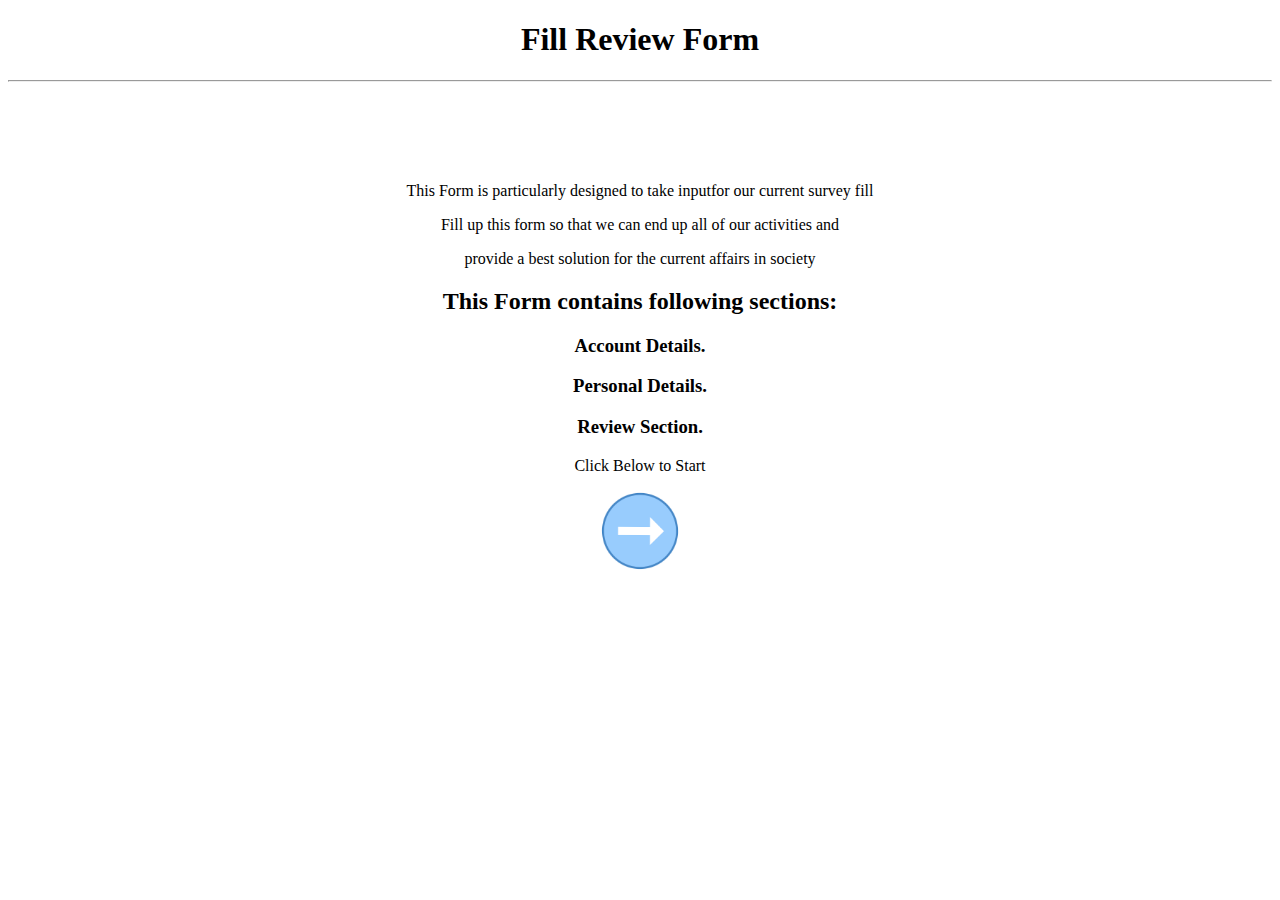
<file: index.html>
<!DOCTYPE html>
<html lang="en">

<head>
    <meta charset="UTF-8">
    <meta name="viewport" content="width=device-width, initial-scale=1.0">
    <title>Form</title>
    <link rel="stylesheet" href="style.css">
</head>

<body class="body2">
    <h1>Fill Review Form</h1>
    <hr>
    <div class="container">
    <p>This Form is particularly designed to take inputfor our current survey fill</p>
    <p>Fill up this form so that we can end up all of our activities and</p>
    <p>provide a best solution for the current affairs in society</p>
    <h2>This Form contains following sections:</h2>
    
    <h3><b>Account Details.</b></h3>
    <h3><b>Personal Details.</b></h3>
    <h3><b>Review Section.</b></h3>
     <p>Click Below to Start </p>
<a href="./step1.html"><img src="index.png " width="80px" alt=""></a>
</div>
</body>

</html>
</file>
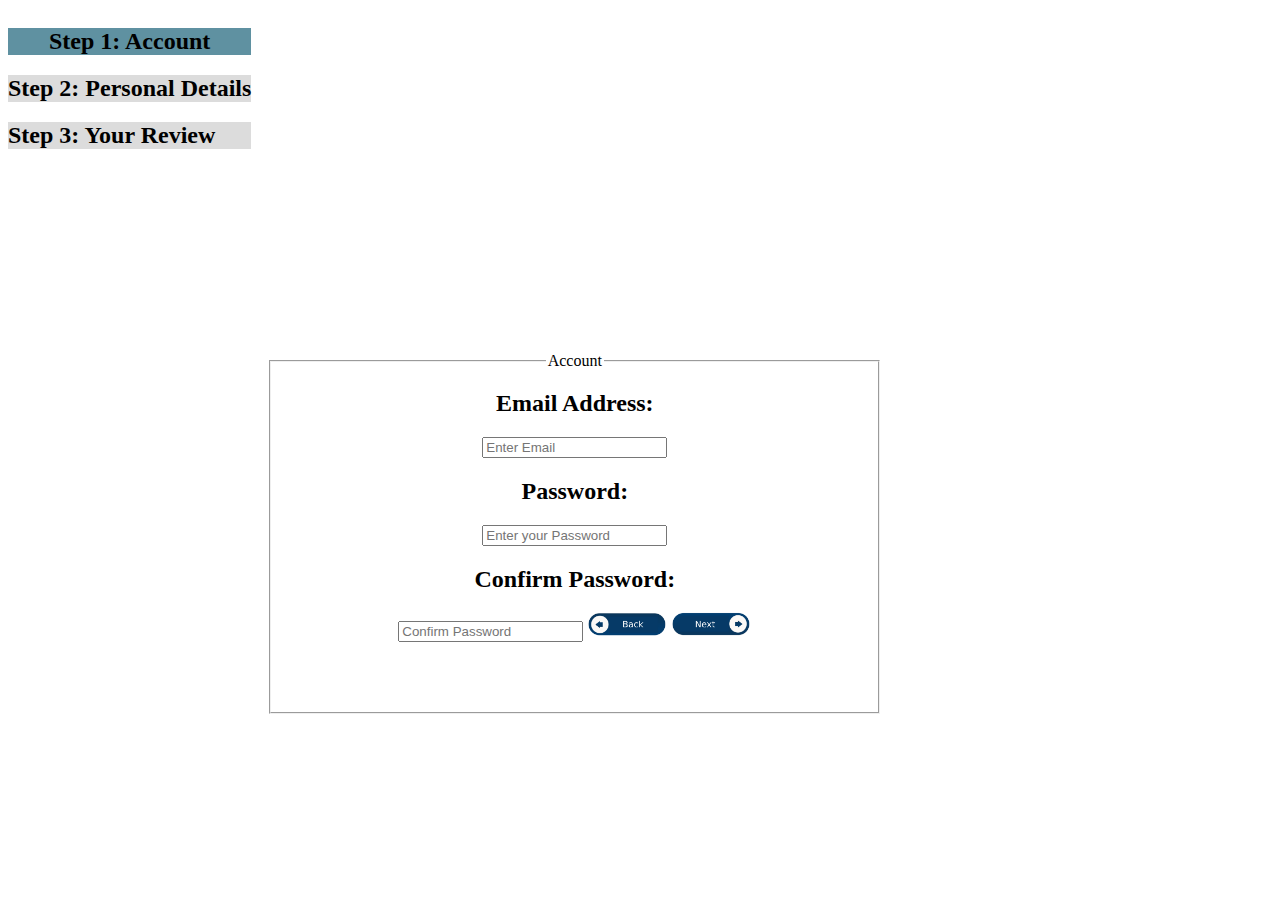
<file: step1.html>
<!DOCTYPE html>
<html lang="en">

<head>
    <meta charset="UTF-8">
    <meta name="viewport" content="width=device-width, initial-scale=1.0">
    <title>Step:01</title>
    <link rel="stylesheet" href="style2.css">
</head>

<body><div>
    <h2 class="step" id="step2">Step 1: Account</h2>
    <h2 class="step">Step 2: Personal Details</h2>
    <h2 class="step">Step 3: Your Review</h2>
</div>
    <div class="container">
<fieldset>
    <legend>
        Account
    </legend>
        <form action="">

            <h2>Email Address:</h2>
            <input type="email" placeholder="Enter Email">

            <h2>Password:</h2>
            <input type="password" placeholder="Enter your Password">

            <h2>Confirm Password:</h2>
            <input type="password" placeholder="Confirm Password">
            <a href="index.html"><img src="back.png" width="80px" alt=""></a>
            <a href="step3.html"><img src="next.png" width="80px"></a>
        </form>
    </fieldset>
    </div>

</body>

</html>
</file>
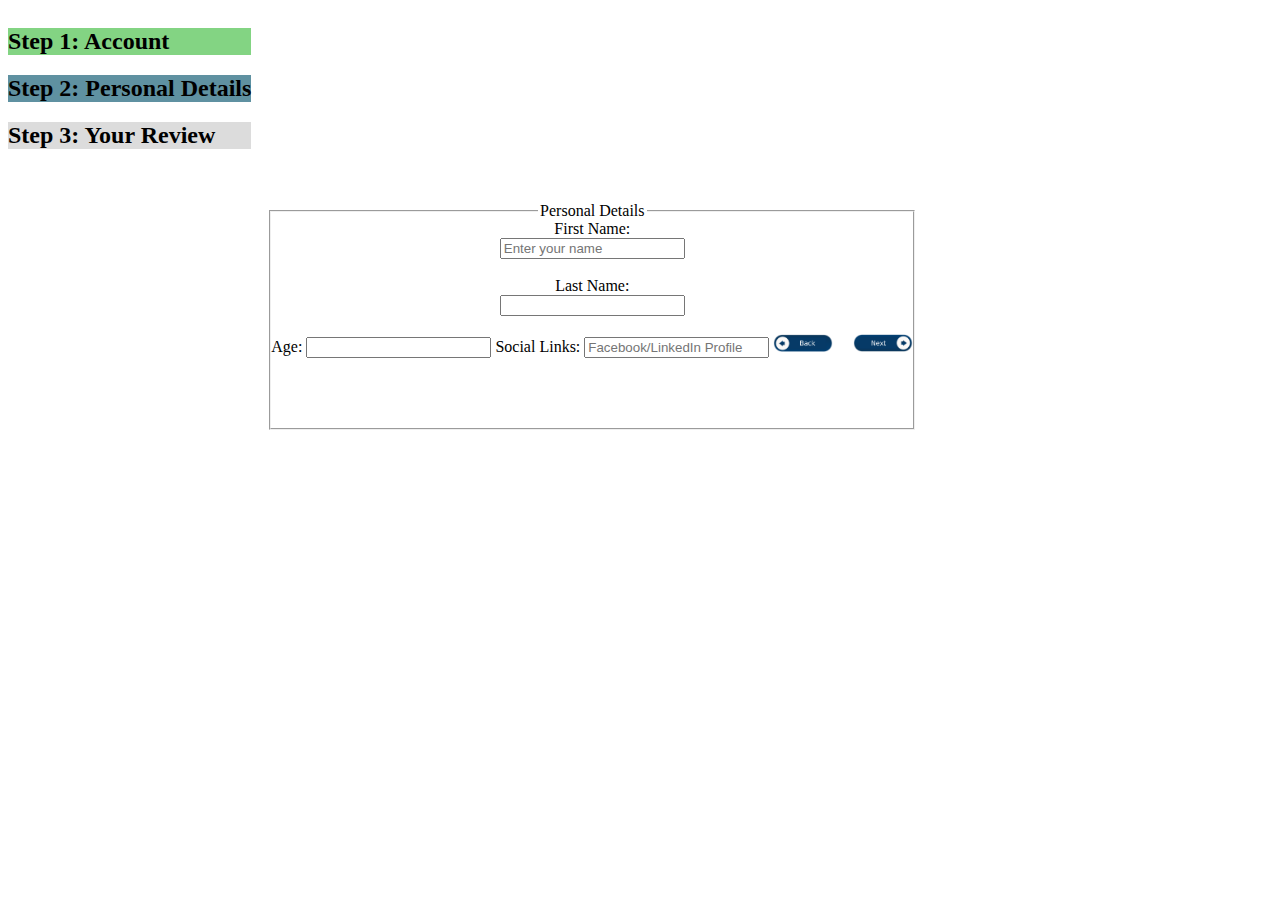
<file: step3.html>
<!DOCTYPE html>
<html lang="en">
<head>
    <meta charset="UTF-8">
    <meta name="viewport" content="width=device-width, initial-scale=1.0">
    <title>Personal Details</title>
    <link rel="stylesheet" href="style2.css">
</head>
<body>
    <div>
        <h2 class="step" style="background-color: rgb(131, 212, 131);">Step 1: Account</h2>
        <h2 class="step" style="background-color: rgb(95, 145, 161);">Step 2: Personal Details</h2>
        <h2 class="step" style="background-color: gainsboro;">Step 3: Your Review</h2>
    </div>
<fieldset>
    <legend>Personal Details</legend>
<form action="">
<label for="First name">First Name: <br>
<input type="name" placeholder="Enter your name"></label>
<br>
<br>
<label for="last name">Last Name: <br>
<input type="name" placeholder=""></label>
<br> <br>
<label for="age">Age:
    <input type="number" name="" id="">
</label>
<label for="Social">Social Links:
    <input type="text" placeholder="Facebook/LinkedIn Profile">
</label>
<a href="step1.html"><img src="back.png" width="60px"></a>
&nbsp;
&nbsp;
<a href="step4.html"><img src="next.png" width="60px" alt=""></a>


</form>



</fieldset>

</body>
</html>
</file>
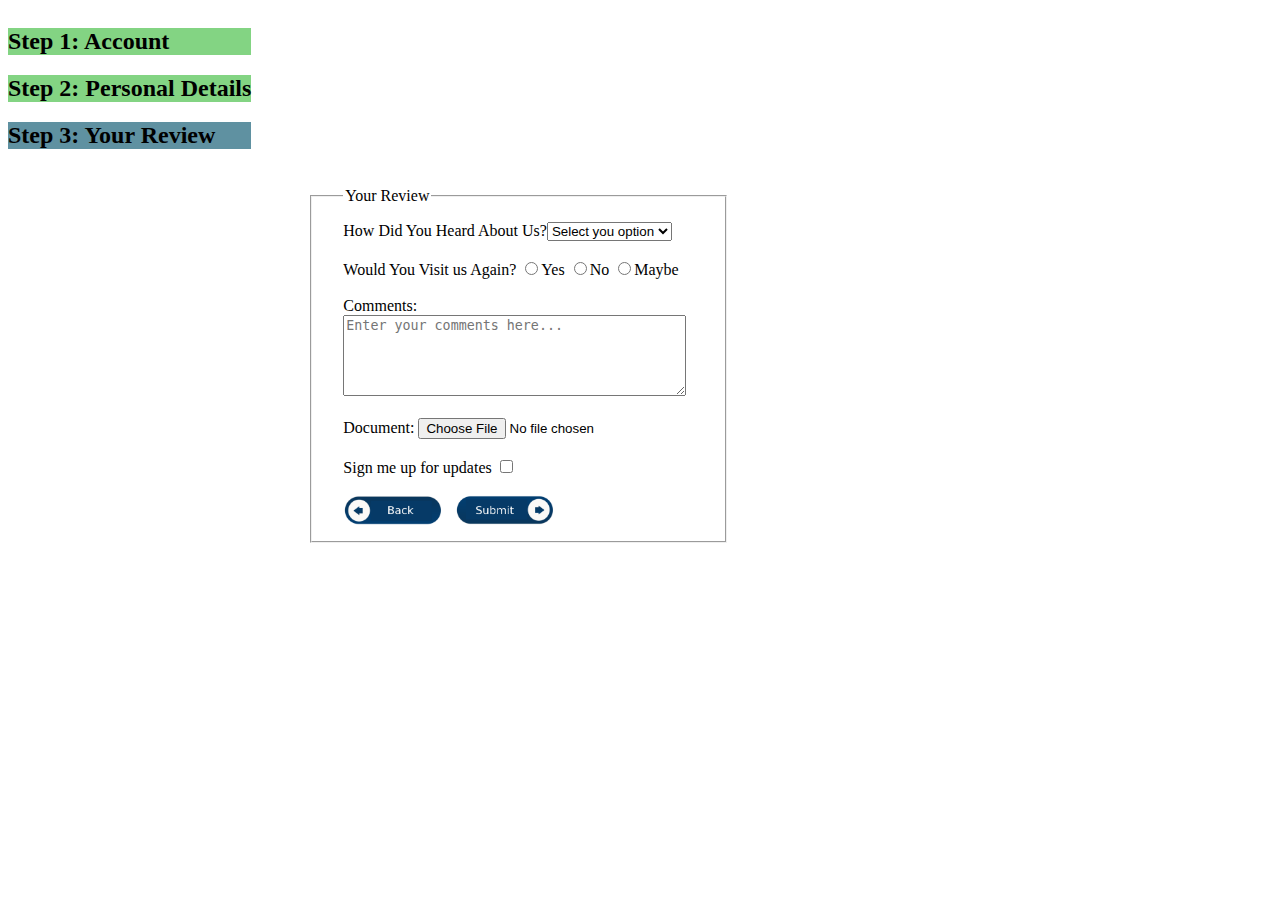
<file: step4.html>
<!DOCTYPE html>
<html lang="en">
<head>
    <meta charset="UTF-8">
    <meta name="viewport" content="width=device-width, initial-scale=1.0">
    <title>Final step </title>
    <link rel="stylesheet" href="style2.css">
</head>
<body>
    <div>
        <h2 class="step" style="background-color: rgb(131, 212, 131);">Step 1: Account</h2>
        <h2 class="step" style="background-color:rgb(131, 212, 131);">Step 2: Personal Details</h2>
        <h2 class="step" style="background-color:  rgb(95, 145, 161);">Step 3: Your Review</h2>
    </div>
    <fieldset class="fieldset2">
        <legend>Your Review</legend>
<form action="">
    <label for="">How Did You Heard About Us?<select name="" id="">
        <option value="select">Select you option</option>
        <option value="">Google</option>
        <option value="">Facebook</option>
        <option value="">Instagram</option>
        <option value="">Twitter</option>
        <option value="">Television</option>
    </select>
    <br><br>
    <label for="">Would You Visit us Again?</label>
  
    <input class="rad" type="radio" name="radio">Yes
    <input class="rad" type="radio" name="radio">No
    <input class="rad" type="radio" name="radio">Maybe

    </label>
    <br><br>
    <label for="commint-box">
        Comments:
        <br>
        <textarea cols="40" rows="5" placeholder="Enter your comments here..."></textarea>
    </label>
    <br><br>
    <label for="file">
        Document:
        <input type="file" name="" id="No Choosen file">
    </label>
    <br><br>
    <Label>Sign me up for updates
        <input type="checkbox" name="signing" id="">
    </Label><br><br>
<a href="step3.html" style="text-align: center;"><img src="back.png" width="100px"></a> &nbsp;
<a href="index.html" style="text-align: center;"> <img src="submit.png" alt="" width="100px"></a>
</form>

    </fieldset>

</body>
</html>
</file>
<file: style.css>
body{
    /* display: flex; */
}
h1{
    text-align: center;
}
.container{
    text-align: center;
    /* margin: 0 auto; */
    margin-top: 100px;
}
</file>
<file: style2.css>
body{
    display: flex;
}
#step2{
    text-align: center;
    background-color: rgb(95, 145, 161);
}
.step{background-color: gainsboro;
}
.container{
    /* border: 1px solid; */
    margin-top: 150px;
    width: 50%;
    text-align: center;
}
span{width: 80%;
    text-align: center;
}
fieldset{
    display: block;
    margin: 194px 3px 1px 18px;
    text-align: center;
    padding: 0px 0px 70px 0px;
}
.fieldset2{
text-align: left;
margin: 179px 3px 11px 59px;

padding: 17px 39px 12px 31px;

}
</file>
